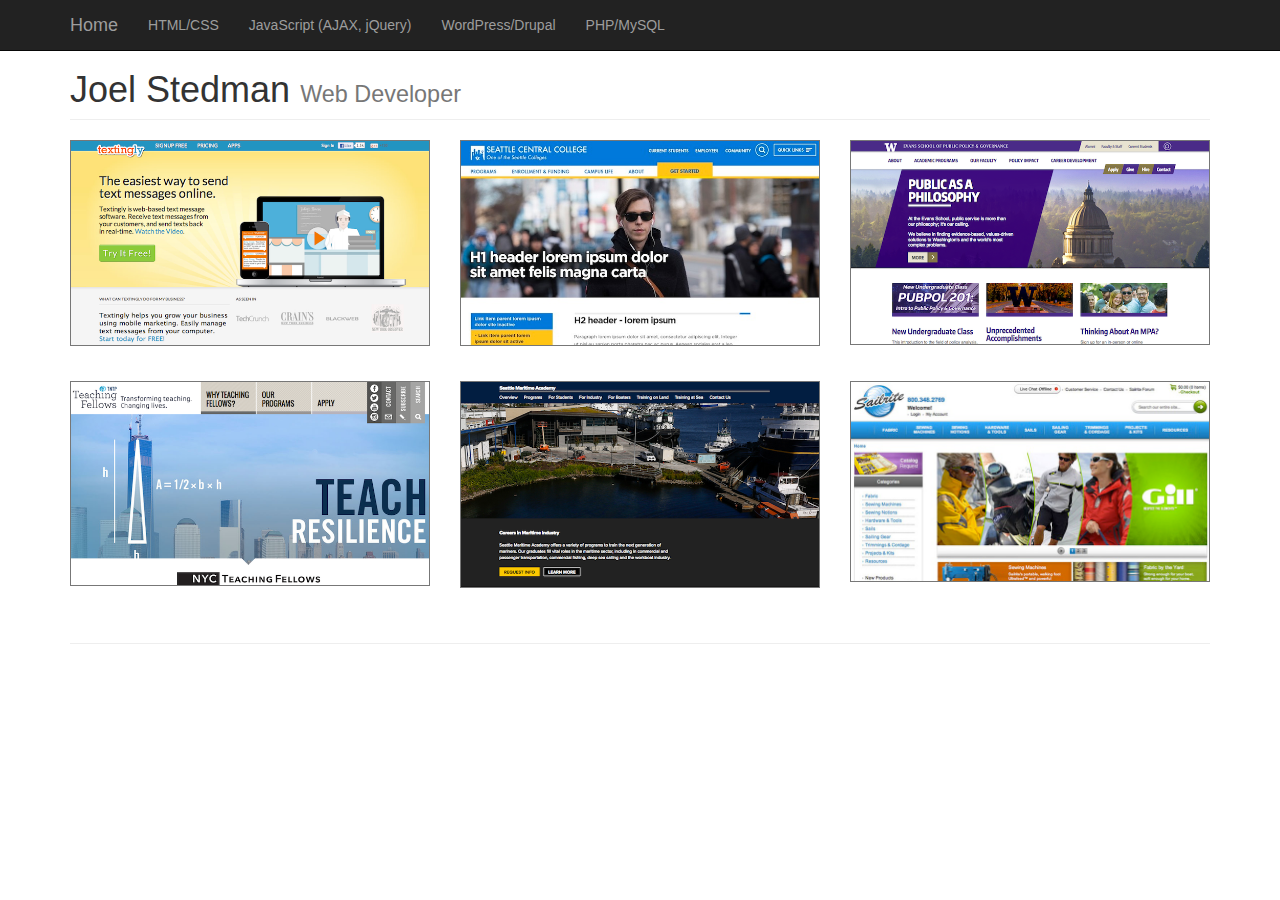
<file: index.html>
<!DOCTYPE html>
<html lang="en">

<head>

    <meta charset="utf-8">
    <meta http-equiv="X-UA-Compatible" content="IE=edge">
    <meta name="viewport" content="width=device-width, initial-scale=1">
    <meta name="description" content="">
    <meta name="author" content="">

    <title>Joel Stedman, Seattle, WA</title>

    <!-- Bootstrap Core CSS -->
    <link href="css/bootstrap.min.css" rel="stylesheet">

    <!-- Custom CSS -->
    <link href="css/3-col-portfolio.css" rel="stylesheet">

    <!-- HTML5 Shim and Respond.js IE8 support of HTML5 elements and media queries -->
    <!-- WARNING: Respond.js doesn't work if you view the page via file:// -->
    <!--[if lt IE 9]>
        <script src="https://oss.maxcdn.com/libs/html5shiv/3.7.0/html5shiv.js"></script>
        <script src="https://oss.maxcdn.com/libs/respond.js/1.4.2/respond.min.js"></script>
    <![endif]-->

</head>

<body>

    <!-- Navigation -->
    <nav class="navbar navbar-inverse navbar-fixed-top" role="navigation">
        <div class="container">
            <!-- Brand and toggle get grouped for better mobile display -->
            <div class="navbar-header">
                <button type="button" class="navbar-toggle" data-toggle="collapse" data-target="#bs-example-navbar-collapse-1">
                    <span class="sr-only">Toggle navigation</span>
                    <span class="icon-bar"></span>
                    <span class="icon-bar"></span>
                    <span class="icon-bar"></span>
                </button>
                <a class="navbar-brand" href="index.html">Home</a>
            </div>
            <!-- Collect the nav links, forms, and other content for toggling -->
            <div class="collapse navbar-collapse" id="bs-example-navbar-collapse-1">
                <ul class="nav navbar-nav">
                    <li>
                        <a href="html.html">HTML/CSS</a>
                    </li>
                    <li>
                        <a href="javascript.html">JavaScript (AJAX, jQuery)</a>
                    </li>
                    <li>
                        <a href="wordpress.html">WordPress/Drupal</a>
                    </li>
                    <li>
                        <a href="php.html">PHP/MySQL</a>
                    </li>
                </ul>
            </div>
            <!-- /.navbar-collapse -->
        </div>
        <!-- /.container -->
    </nav>

    <!-- Page Content -->
    <div class="container">

        <!-- Page Header -->
        <div class="row">
            <div class="col-lg-12">
                <h1 class="page-header">Joel Stedman
                    <small>Web Developer</small>
                </h1>
            </div>
        </div>
        <!-- /.row -->
<!-- *********************************************************************** -->
        <!-- Projects Row -->
        <div class="row">
            <div class="col-md-4 portfolio-item">
                
                    <img class="img-responsive" src="images/textingly.jpg" alt="">
                
                <p></p>
            </div>
            <div class="col-md-4 portfolio-item">
                
                    <img class="img-responsive" src="images/scc.jpg" alt=""> 
                  
                <p></p>
            </div>
            <div class="col-md-4 portfolio-item">
               
                    <img class="img-responsive" src="images/evans.jpg" alt="">
               
                <p></p>
            </div>
        </div>
        <!-- /.row -->

        <div class="row">
            <div class="col-md-4 portfolio-item">
                
                    <img class="img-responsive" src="images/teachingfellows.jpg" alt="">
               
                <p></p>
            </div>
            <div class="col-md-4 portfolio-item">
               
                    <img class="img-responsive" src="images/marine.jpg" alt="">
                
                <p></p>
            </div>
            <div class="col-md-4 portfolio-item">
                
                    <img class="img-responsive" src="images/sailrite.jpg" alt=""> 
                  
                <p></p>
            </div>
        </div>
        <!-- /.row -->


       

        <hr>

    </div>
    <!-- /.container -->

    <!-- jQuery -->
    <script src="js/jquery.js"></script>

    <!-- Bootstrap Core JavaScript -->
    <script src="js/bootstrap.min.js"></script>

</body>

</html>
</file>
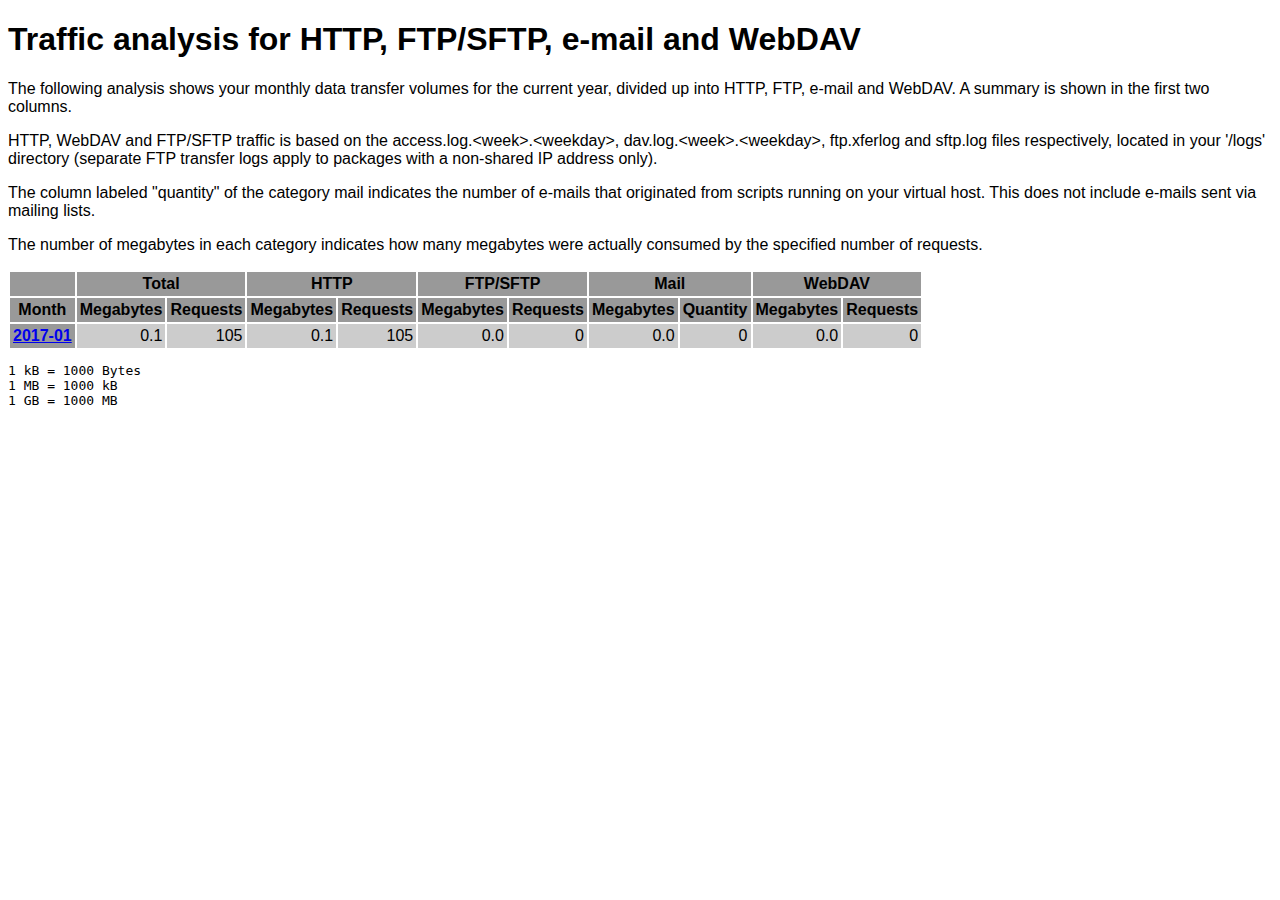
<file: logs/traffic.html/index.html>
<!DOCTYPE HTML PUBLIC "-//W3C//DTD HTML 4.01 Transitional//EN" "http://www.w3.org/TR/html4/loose.dtd">

<html>
<head>
<meta http-equiv="Content-Type" content="text/html; charset=utf-8">
<title>traffic.html</title>
<style type="text/css">
<!--
  em,h1,h2,h3,h4,h5,h6,form,input,br,hr,p,td,th,li,ul {
  font-family:Verdana,Arial,Helvetica,sans-serif; }

  td {color:#000000; background-color:#cccccc;}

  th {color:#000000; background-color:#999999;}
-->
</style>
</head>

<body bgcolor="#FFFFFF">


<!-- HEADER -->
<h1>Traffic analysis for HTTP, FTP/SFTP, e-mail and WebDAV</h1>
<p>
The following analysis shows your monthly data transfer volumes for
the current year, divided up into HTTP, FTP, e-mail and WebDAV.
A summary is shown in the first two columns.
</p>

<p>
HTTP, WebDAV and FTP/SFTP traffic is based on the access.log.&lt;week&gt;.&lt;weekday&gt;,
dav.log.&lt;week&gt;.&lt;weekday&gt;, ftp.xferlog and sftp.log files
respectively, located in your '/logs' directory (separate FTP transfer logs
apply to packages with a non-shared IP address only).
</p>

<p>
The column labeled "quantity" of the category mail indicates the number
of e-mails that originated from scripts running on your virtual host.
This does not include e-mails sent via mailing lists.
</p>

<p>
The number of megabytes in each category indicates how many megabytes
were actually consumed by the specified number of requests.
</p>

<table border="0" cellspacing="2" cellpadding="3">
<thead>
<tr>
<th></th>
<th colspan="2">Total</th>
<th colspan="2">HTTP</th>
<th colspan="2">FTP/SFTP</th>
<th colspan="2">Mail</th>
<th colspan="2">WebDAV</th>
</tr>
</thead>
<tbody>
<tr>
<th>Month</th>
<th>Megabytes</th><th>Requests</th>
<th>Megabytes</th><th>Requests</th>
<th>Megabytes</th><th>Requests</th>
<th>Megabytes</th><th>Quantity</th>
<th>Megabytes</th><th>Requests</th>
</tr>
<tr><th><a href="01.html">2017-01</a></th>
<td align="right">0.1</td><td align="right" style="border-left:0px;">105</td>
<td align="right">0.1</td><td align="right" style="border-left:0px;">105</td>
<td align="right">0.0</td><td align="right" style="border-left:0px;">0</td>
<td align="right">0.0</td><td align="right" style="border-left:0px;">0</td>
<td align="right">0.0</td><td align="right" style="border-left:0px;">0</td>
</tr>
<!-- 2017-01 0.064 105 0.064 105 0.000 0 0.000 0 0.000 0 -->
</tbody>
</table>

<!-- FOOTER -->
<pre>
1 kB = 1000 Bytes
1 MB = 1000 kB
1 GB = 1000 MB
</pre>


</body>
</html>
</file>
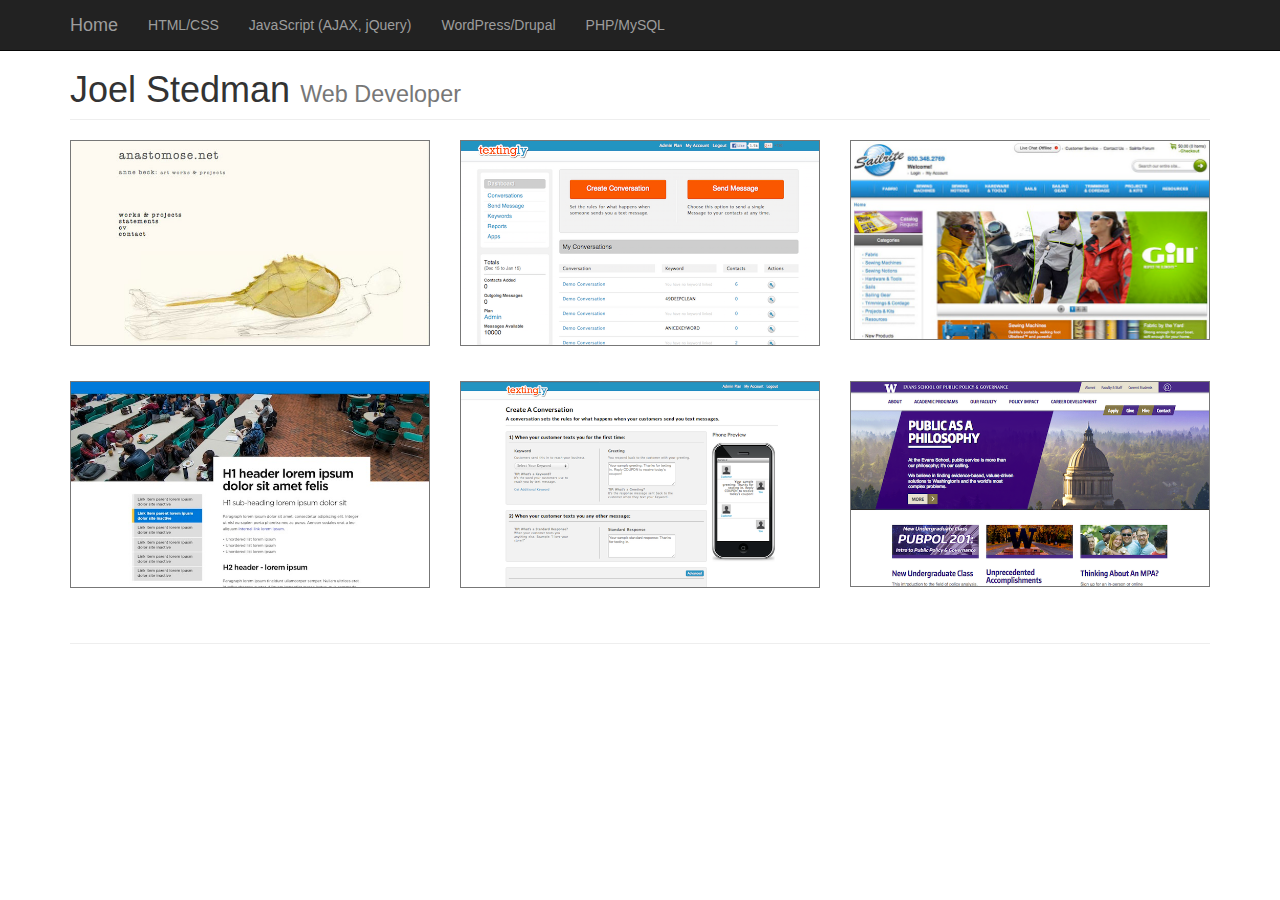
<file: html.html>
<!DOCTYPE html>
<html lang="en">

<head>

    <meta charset="utf-8">
    <meta http-equiv="X-UA-Compatible" content="IE=edge">
    <meta name="viewport" content="width=device-width, initial-scale=1">
    <meta name="description" content="">
    <meta name="author" content="">

    <title>Joel Stedman, Seattle, WA</title>

    <!-- Bootstrap Core CSS -->
    <link href="css/bootstrap.min.css" rel="stylesheet">

    <!-- Custom CSS -->
    <link href="css/3-col-portfolio.css" rel="stylesheet">

    <!-- HTML5 Shim and Respond.js IE8 support of HTML5 elements and media queries -->
    <!-- WARNING: Respond.js doesn't work if you view the page via file:// -->
    <!--[if lt IE 9]>
        <script src="https://oss.maxcdn.com/libs/html5shiv/3.7.0/html5shiv.js"></script>
        <script src="https://oss.maxcdn.com/libs/respond.js/1.4.2/respond.min.js"></script>
    <![endif]-->

</head>

<body>

    <!-- Navigation -->
    <nav class="navbar navbar-inverse navbar-fixed-top" role="navigation">
        <div class="container">
            <!-- Brand and toggle get grouped for better mobile display -->
            <div class="navbar-header">
                <button type="button" class="navbar-toggle" data-toggle="collapse" data-target="#bs-example-navbar-collapse-1">
                    <span class="sr-only">Toggle navigation</span>
                    <span class="icon-bar"></span>
                    <span class="icon-bar"></span>
                    <span class="icon-bar"></span>
                </button>
                <a class="navbar-brand" href="index.html">Home</a>
            </div>
            <!-- Collect the nav links, forms, and other content for toggling -->
            <div class="collapse navbar-collapse" id="bs-example-navbar-collapse-1">
                <ul class="nav navbar-nav">
                    <li>
                        <a href="html.html">HTML/CSS</a>
                    </li>
                    <li>
                        <a href="javascript.html">JavaScript (AJAX, jQuery)</a>
                    </li>
                    <li>
                        <a href="wordpress.html">WordPress/Drupal</a>
                    </li>
                    <li>
                        <a href="php.html">PHP/MySQL</a>
                    </li>
                </ul>
            </div>
            <!-- /.navbar-collapse -->
        </div>
        <!-- /.container -->
    </nav>

    <!-- Page Content -->
    <div class="container">

        <!-- Page Header -->
        <div class="row">
            <div class="col-lg-12">
                <h1 class="page-header">Joel Stedman
                    <small>Web Developer</small>
                </h1>
            </div>
        </div>
        <!-- /.row -->
<!-- *********************************************************************** -->
        <!-- Projects Row -->
        <div class="row">
            <div class="col-md-4 portfolio-item">
                
                    <img class="img-responsive" src="images/anastomose.jpg" alt="">
                
                <p></p>
            </div>
            <div class="col-md-4 portfolio-item">
                
                    <img class="img-responsive" src="images/textinglycreatesend.jpg" alt=""> 
                  
                <p></p>
            </div>
            <div class="col-md-4 portfolio-item">
               
                    <img class="img-responsive" src="images/sailrite.jpg" alt="">
               
                <p></p>
            </div>
        </div>
        <!-- /.row -->

        <div class="row">
            <div class="col-md-4 portfolio-item">
                
                    <img class="img-responsive" src="images/scc2.jpg" alt="">
               
                <p></p>
            </div>
            <div class="col-md-4 portfolio-item">
               
                    <img class="img-responsive" src="images/textinglyphone.jpg" alt="">
                
                <p></p>
            </div>
            <div class="col-md-4 portfolio-item">
                
                    <img class="img-responsive" src="images/evans.jpg" alt=""> 
                  
                <p></p>
            </div>
        </div>
        <!-- /.row -->


       

        <hr>

    </div>
    <!-- /.container -->

    <!-- jQuery -->
    <script src="js/jquery.js"></script>

    <!-- Bootstrap Core JavaScript -->
    <script src="js/bootstrap.min.js"></script>

</body>

</html>
</file>
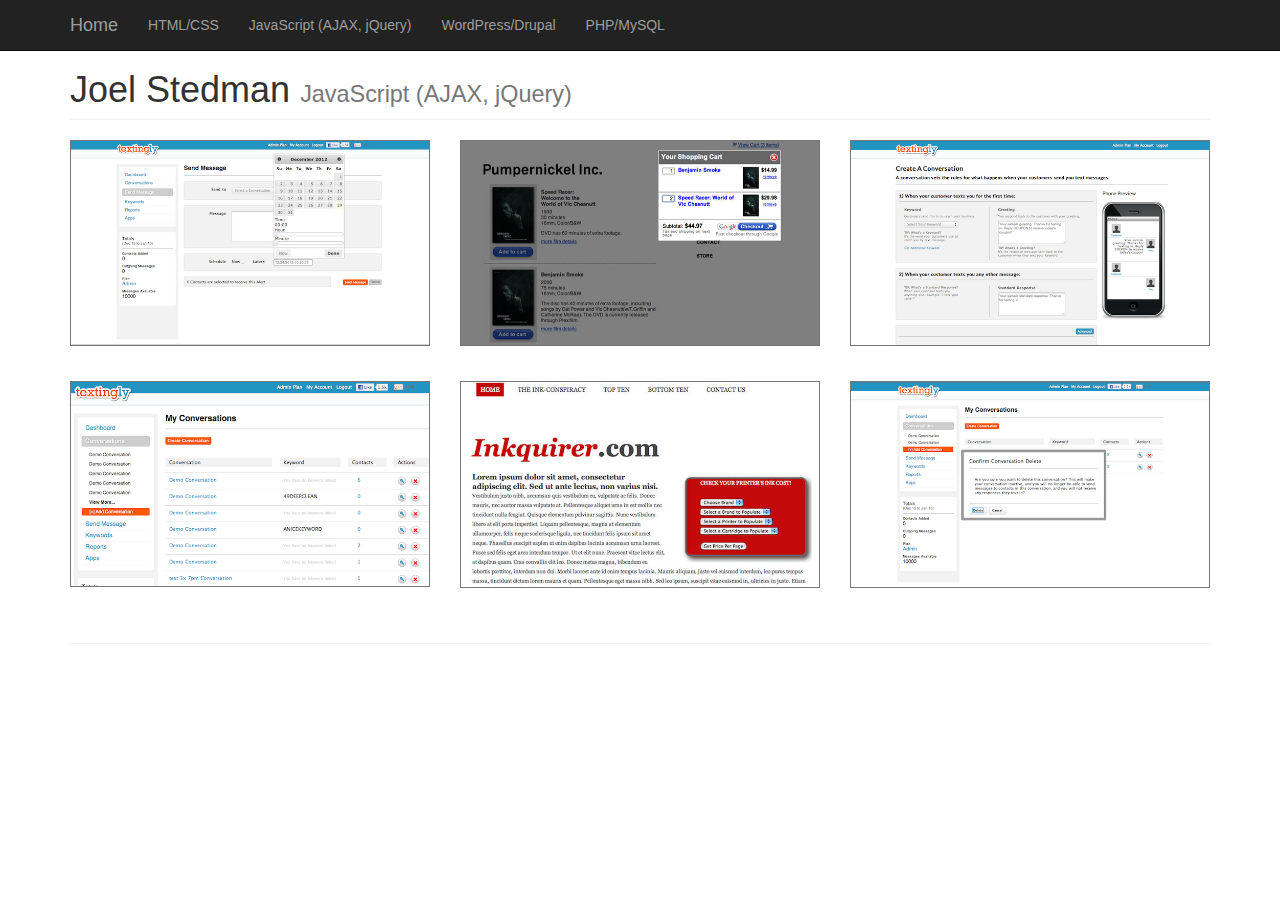
<file: javascript.html>
<!DOCTYPE html>
<html lang="en">

<head>

    <meta charset="utf-8">
    <meta http-equiv="X-UA-Compatible" content="IE=edge">
    <meta name="viewport" content="width=device-width, initial-scale=1">
    <meta name="description" content="">
    <meta name="author" content="">

    <title>Joel Stedman, Seattle, WA</title>

    <!-- Bootstrap Core CSS -->
    <link href="css/bootstrap.min.css" rel="stylesheet">

    <!-- Custom CSS -->
    <link href="css/3-col-portfolio.css" rel="stylesheet">

    <!-- HTML5 Shim and Respond.js IE8 support of HTML5 elements and media queries -->
    <!-- WARNING: Respond.js doesn't work if you view the page via file:// -->
    <!--[if lt IE 9]>
        <script src="https://oss.maxcdn.com/libs/html5shiv/3.7.0/html5shiv.js"></script>
        <script src="https://oss.maxcdn.com/libs/respond.js/1.4.2/respond.min.js"></script>
    <![endif]-->

</head>

<body>

    <!-- Navigation -->
    <nav class="navbar navbar-inverse navbar-fixed-top" role="navigation">
        <div class="container">
            <!-- Brand and toggle get grouped for better mobile display -->
            <div class="navbar-header">
                <button type="button" class="navbar-toggle" data-toggle="collapse" data-target="#bs-example-navbar-collapse-1">
                    <span class="sr-only">Toggle navigation</span>
                    <span class="icon-bar"></span>
                    <span class="icon-bar"></span>
                    <span class="icon-bar"></span>
                </button>
                <a class="navbar-brand" href="index.html">Home</a>
            </div>
            <!-- Collect the nav links, forms, and other content for toggling -->
            <div class="collapse navbar-collapse" id="bs-example-navbar-collapse-1">
                <ul class="nav navbar-nav">
                    <li>
                        <a href="html.html">HTML/CSS</a>
                    </li>
                    <li>
                        <a href="javascript.html">JavaScript (AJAX, jQuery)</a>
                    </li>
                    <li>
                        <a href="wordpress.html">WordPress/Drupal</a>
                    </li>
                    <li>
                        <a href="php.html">PHP/MySQL</a>
                    </li>
                </ul>
            </div>
            <!-- /.navbar-collapse -->
        </div>
        <!-- /.container -->
    </nav>

    <!-- Page Content -->
    <div class="container">

        <!-- Page Header -->
        <div class="row">
            <div class="col-lg-12">
                <h1 class="page-header">Joel Stedman
                    <small>JavaScript (AJAX, jQuery)</small>
                </h1>
            </div>
        </div>
        <!-- /.row -->
<!-- *********************************************************************** -->
        <!-- Projects Row -->
        <div class="row">
            <div class="col-md-4 portfolio-item">
                
                    <img class="img-responsive" src="images/textinglydatepicker.jpg" alt="">
                
                <p></p>
            </div>
            <div class="col-md-4 portfolio-item">
                
                    <img class="img-responsive" src="images/pumpernickel.jpg" alt=""> 
                  
                <p></p>
            </div>
            <div class="col-md-4 portfolio-item">
               
                    <img class="img-responsive" src="images/textinglyphone.jpg" alt="">
               
                <p></p>
            </div>
        </div>
        <div class="row">
            <div class="col-md-4 portfolio-item">
                
                    <img class="img-responsive" src="images/textinglyconversations.jpg" alt="">
                
                <p></p>
            </div>
            <div class="col-md-4 portfolio-item">
                
                    <img class="img-responsive" src="images/inkquirer.jpg" alt=""> 
                  
                <p></p>
            </div>
            <div class="col-md-4 portfolio-item">
               
                    <img class="img-responsive" src="images/textinglymodal.jpg" alt="">
               
                <p></p>
            </div>
        </div>
        <!-- /.row -->
        <hr>

    </div>
    <!-- /.container -->

    <!-- jQuery -->
    <script src="js/jquery.js"></script>

    <!-- Bootstrap Core JavaScript -->
    <script src="js/bootstrap.min.js"></script>

</body>

</html>
</file>
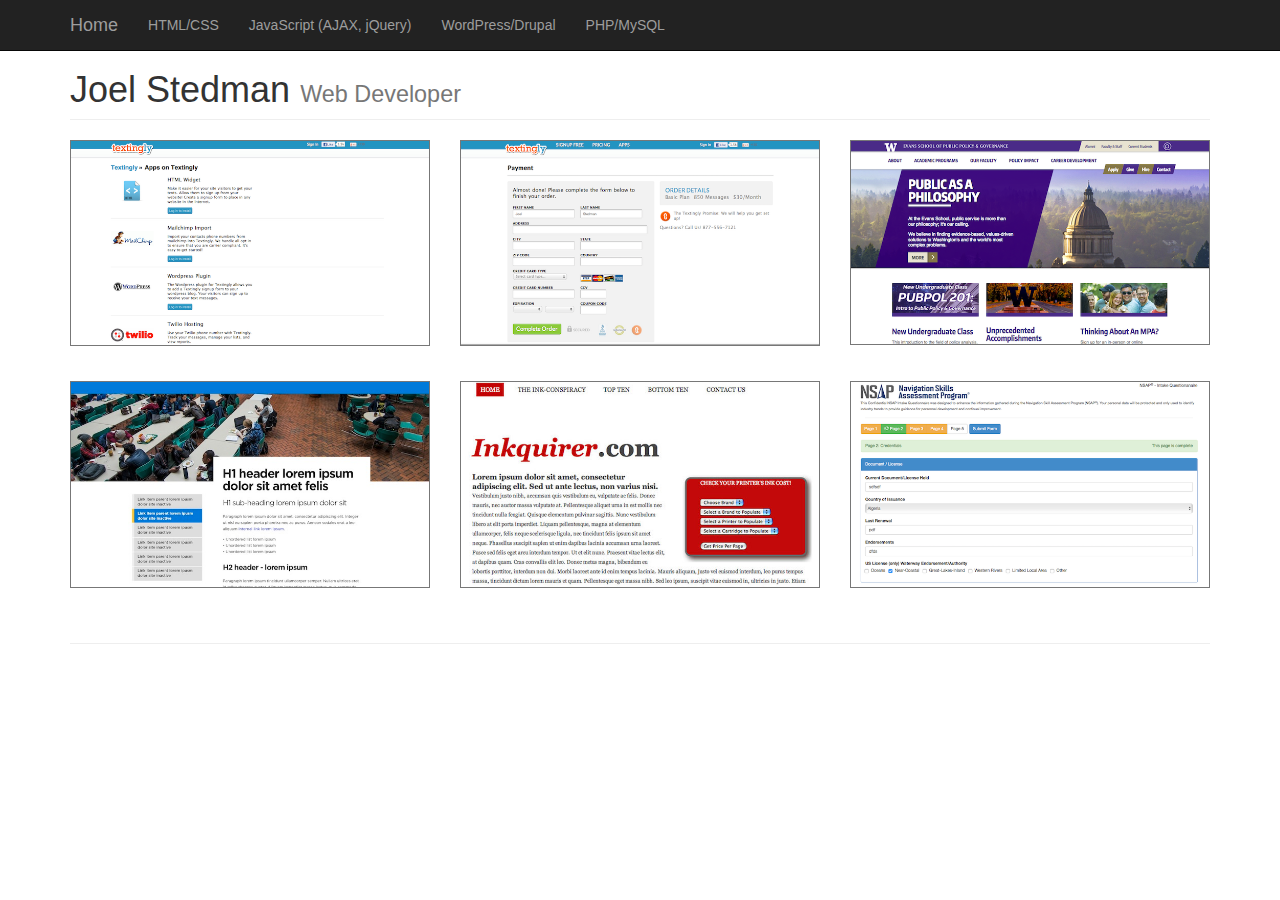
<file: php.html>
<!DOCTYPE html>
<html lang="en">

<head>

    <meta charset="utf-8">
    <meta http-equiv="X-UA-Compatible" content="IE=edge">
    <meta name="viewport" content="width=device-width, initial-scale=1">
    <meta name="description" content="">
    <meta name="author" content="">

    <title>Joel Stedman, Seattle, WA</title>

    <!-- Bootstrap Core CSS -->
    <link href="css/bootstrap.min.css" rel="stylesheet">

    <!-- Custom CSS -->
    <link href="css/3-col-portfolio.css" rel="stylesheet">

    <!-- HTML5 Shim and Respond.js IE8 support of HTML5 elements and media queries -->
    <!-- WARNING: Respond.js doesn't work if you view the page via file:// -->
    <!--[if lt IE 9]>
        <script src="https://oss.maxcdn.com/libs/html5shiv/3.7.0/html5shiv.js"></script>
        <script src="https://oss.maxcdn.com/libs/respond.js/1.4.2/respond.min.js"></script>
    <![endif]-->

</head>

<body>

    <!-- Navigation -->
    <nav class="navbar navbar-inverse navbar-fixed-top" role="navigation">
        <div class="container">
            <!-- Brand and toggle get grouped for better mobile display -->
            <div class="navbar-header">
                <button type="button" class="navbar-toggle" data-toggle="collapse" data-target="#bs-example-navbar-collapse-1">
                    <span class="sr-only">Toggle navigation</span>
                    <span class="icon-bar"></span>
                    <span class="icon-bar"></span>
                    <span class="icon-bar"></span>
                </button>
                <a class="navbar-brand" href="index.html">Home</a>
            </div>
            <!-- Collect the nav links, forms, and other content for toggling -->
            <div class="collapse navbar-collapse" id="bs-example-navbar-collapse-1">
                <ul class="nav navbar-nav">
                    <li>
                        <a href="html.html">HTML/CSS</a>
                    </li>
                    <li>
                        <a href="javascript.html">JavaScript (AJAX, jQuery)</a>
                    </li>
                    <li>
                        <a href="wordpress.html">WordPress/Drupal</a>
                    </li>
                    <li>
                        <a href="php.html">PHP/MySQL</a>
                    </li>
                </ul>
            </div>
            <!-- /.navbar-collapse -->
        </div>
        <!-- /.container -->
    </nav>

    <!-- Page Content -->
    <div class="container">

        <!-- Page Header -->
        <div class="row">
            <div class="col-lg-12">
                <h1 class="page-header">Joel Stedman
                    <small>Web Developer</small>
                </h1>
            </div>
        </div>
        <!-- /.row -->
<!-- *********************************************************************** -->
        <!-- Projects Row -->
        <div class="row">
            <div class="col-md-4 portfolio-item">
                
                    <img class="img-responsive" src="images/textinglyapps.jpg" alt="">
                
                <p></p>
            </div>
            <div class="col-md-4 portfolio-item">
                
                    <img class="img-responsive" src="images/textinglypayments.jpg" alt=""> 
                  
                <p></p>
            </div>
            <div class="col-md-4 portfolio-item">
               
                    <img class="img-responsive" src="images/evans.jpg" alt="">
               
                <p></p>
            </div>
        </div>
        <!-- /.row -->

        <div class="row">
            <div class="col-md-4 portfolio-item">
                
                    <img class="img-responsive" src="images/scc2.jpg" alt="">
               
                <p></p>
            </div>
            <div class="col-md-4 portfolio-item">
               
                    <img class="img-responsive" src="images/inkquirer.jpg" alt="">
                
                <p></p>
            </div>
            <div class="col-md-4 portfolio-item">
                
                    <img class="img-responsive" src="images/nsap.jpg" alt=""> 
                  
                <p></p>
            </div>
        </div>
        <!-- /.row -->


       

        <hr>

    </div>
    <!-- /.container -->

    <!-- jQuery -->
    <script src="js/jquery.js"></script>

    <!-- Bootstrap Core JavaScript -->
    <script src="js/bootstrap.min.js"></script>

</body>

</html>
</file>
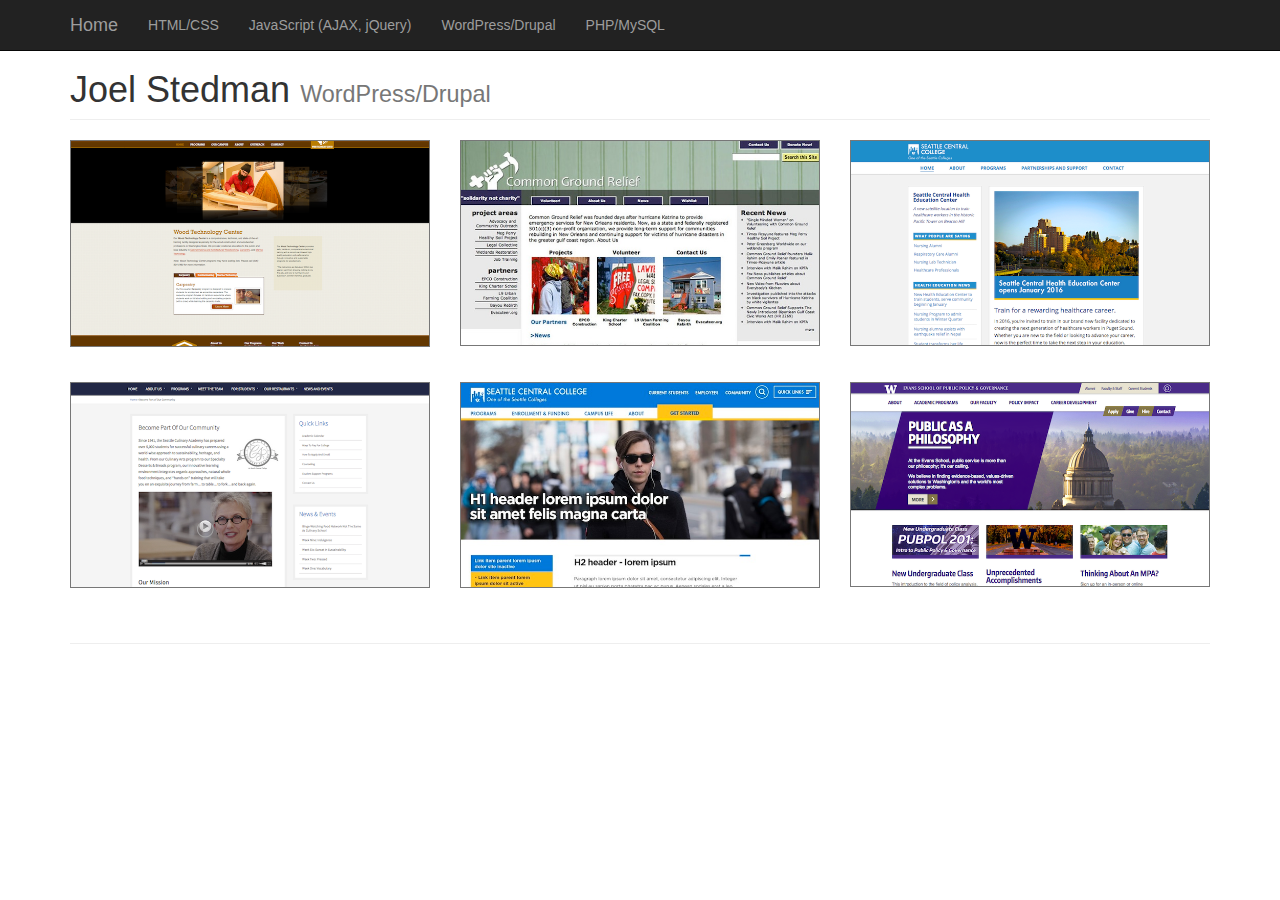
<file: wordpress.html>
<!DOCTYPE html>
<html lang="en">

<head>

    <meta charset="utf-8">
    <meta http-equiv="X-UA-Compatible" content="IE=edge">
    <meta name="viewport" content="width=device-width, initial-scale=1">
    <meta name="description" content="">
    <meta name="author" content="">

    <title>Joel Stedman, Seattle, WA</title>

    <!-- Bootstrap Core CSS -->
    <link href="css/bootstrap.min.css" rel="stylesheet">

    <!-- Custom CSS -->
    <link href="css/3-col-portfolio.css" rel="stylesheet">

    <!-- HTML5 Shim and Respond.js IE8 support of HTML5 elements and media queries -->
    <!-- WARNING: Respond.js doesn't work if you view the page via file:// -->
    <!--[if lt IE 9]>
        <script src="https://oss.maxcdn.com/libs/html5shiv/3.7.0/html5shiv.js"></script>
        <script src="https://oss.maxcdn.com/libs/respond.js/1.4.2/respond.min.js"></script>
    <![endif]-->

</head>

<body>

    <!-- Navigation -->
    <nav class="navbar navbar-inverse navbar-fixed-top" role="navigation">
        <div class="container">
            <!-- Brand and toggle get grouped for better mobile display -->
            <div class="navbar-header">
                <button type="button" class="navbar-toggle" data-toggle="collapse" data-target="#bs-example-navbar-collapse-1">
                    <span class="sr-only">Toggle navigation</span>
                    <span class="icon-bar"></span>
                    <span class="icon-bar"></span>
                    <span class="icon-bar"></span>
                </button>
                <a class="navbar-brand" href="index.html">Home</a>
            </div>
            <!-- Collect the nav links, forms, and other content for toggling -->
            <div class="collapse navbar-collapse" id="bs-example-navbar-collapse-1">
                <ul class="nav navbar-nav">
                    <li>
                        <a href="html.html">HTML/CSS</a>
                    </li>
                    <li>
                        <a href="javascript.html">JavaScript (AJAX, jQuery)</a>
                    </li>
                    <li>
                        <a href="wordpress.html">WordPress/Drupal</a>
                    </li>
                    <li>
                        <a href="php.html">PHP/MySQL</a>
                    </li>
                </ul>
            </div>
            <!-- /.navbar-collapse -->
        </div>
        <!-- /.container -->
    </nav>

    <!-- Page Content -->
    <div class="container">

        <!-- Page Header -->
        <div class="row">
            <div class="col-lg-12">
                <h1 class="page-header">Joel Stedman
                    <small>WordPress/Drupal</small>
                </h1>
            </div>
        </div>
        <!-- /.row -->
<!-- *********************************************************************** -->
        <!-- Projects Row -->
        <div class="row">
            <div class="col-md-4 portfolio-item">
                
                    <img class="img-responsive" src="images/woodworking.jpg" alt="">
                
                <p></p>
            </div>
            <div class="col-md-4 portfolio-item">
                
                    <img class="img-responsive" src="images/commonground.jpg" alt=""> 
                  
                <p></p>
            </div>
            <div class="col-md-4 portfolio-item">
               
                    <img class="img-responsive" src="images/pacifictower.jpg" alt="">
               
                <p></p>
            </div>
        </div>
        <!-- /.row -->

        <div class="row">
            <div class="col-md-4 portfolio-item">
                
                    <img class="img-responsive" src="images/culinary.jpg" alt="">
               
                <p></p>
            </div>
            <div class="col-md-4 portfolio-item">
               
                    <img class="img-responsive" src="images/scc.jpg" alt="">
                
                <p></p>
            </div>
            <div class="col-md-4 portfolio-item">
                
                    <img class="img-responsive" src="images/evans.jpg" alt=""> 
                  
                <p></p>
            </div>
        </div>
        <!-- /.row -->


       

        <hr>

    </div>
    <!-- /.container -->

    <!-- jQuery -->
    <script src="js/jquery.js"></script>

    <!-- Bootstrap Core JavaScript -->
    <script src="js/bootstrap.min.js"></script>

</body>

</html>
</file>
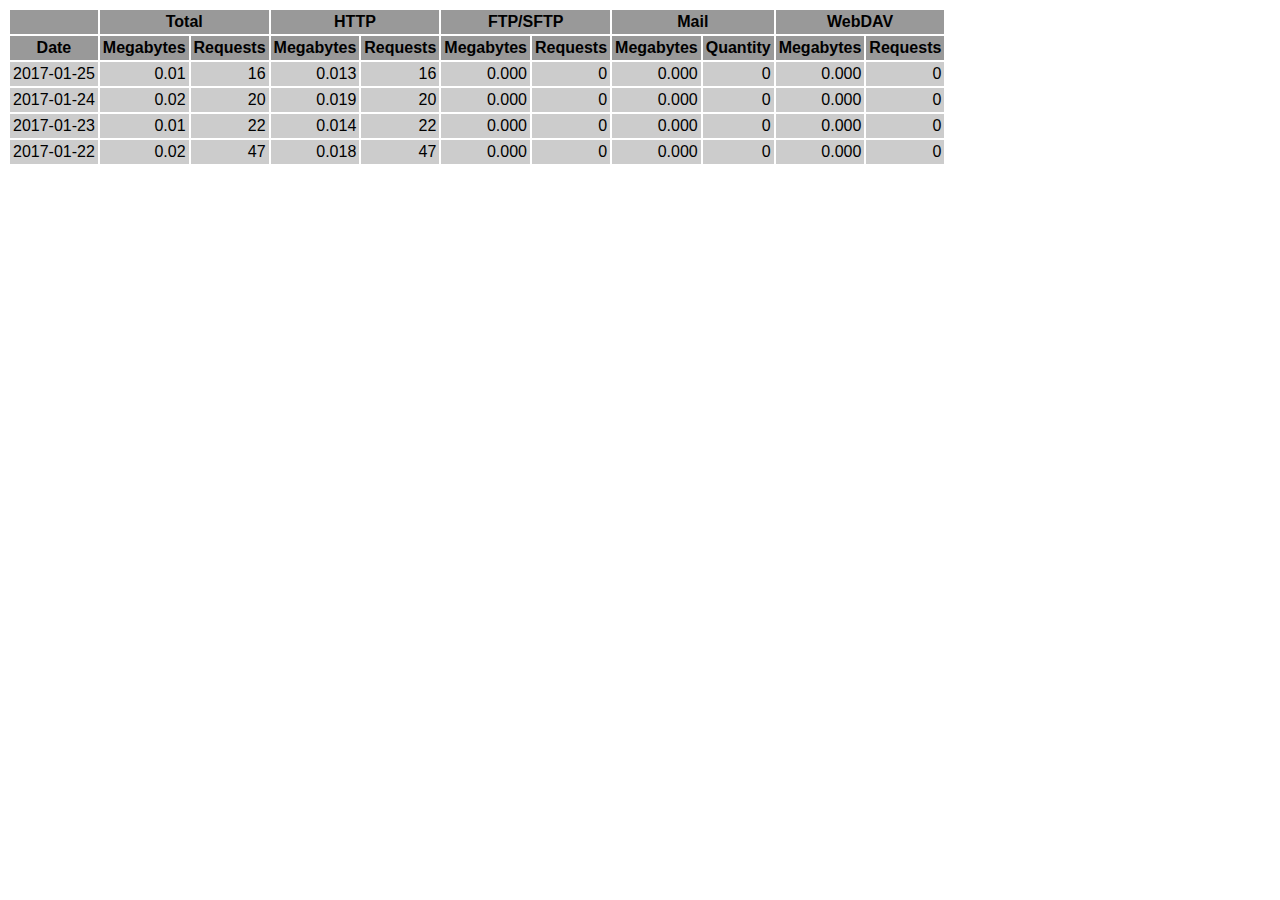
<file: logs/traffic.html/01.html>
<!DOCTYPE HTML PUBLIC "-//W3C//DTD HTML 4.01 Transitional//EN" "http://www.w3.org/TR/html4/loose.dtd">

<html>
<head>
<meta http-equiv="Content-Type" content="text/html; charset=utf-8">
<title>traffic.html</title>
<style type="text/css">
<!--
  em,h1,h2,h3,h4,h5,h6,form,input,br,hr,p,td,th,li,ul {
  font-family:Verdana,Arial,Helvetica,sans-serif; }

  td {color:#000000; background-color:#cccccc;}

  th {color:#000000; background-color:#999999;}
-->
</style>
</head>

<body bgcolor="#FFFFFF">

<table border="0" cellspacing="2" cellpadding="3">
<thead>
<tr>
<th></th>
<th colspan="2">Total</th>
<th colspan="2">HTTP</th>
<th colspan="2">FTP/SFTP</th>
<th colspan="2">Mail</th>
<th colspan="2">WebDAV</th>
</tr>
</thead>
<tbody>
<tr>
<th align="center">Date</th>
<th>Megabytes</th><th>Requests</th>
<th>Megabytes</th><th>Requests</th>
<th>Megabytes</th><th>Requests</th>
<th>Megabytes</th><th>Quantity</th>
<th>Megabytes</th><th>Requests</th>
</tr>
<tr>
<td>2017-01-25</td>
<td align="right">0.01</td><td align="right">16</td>
<td align=right>0.013</td><td align=right>16</td>
<td align=right>0.000</td><td align=right>0</td>
<td align=right>0.000</td><td align=right>0</td>
<td align=right>0.000</td><td align=right>0</td>
</tr>
<!-- 2017-01-25 0.013 16 0.013 16 0.000 0 0.000 0 0.000 0 -->
<tr>
<td>2017-01-24</td>
<td align="right">0.02</td><td align="right">20</td>
<td align=right>0.019</td><td align=right>20</td>
<td align=right>0.000</td><td align=right>0</td>
<td align=right>0.000</td><td align=right>0</td>
<td align=right>0.000</td><td align=right>0</td>
</tr>
<!-- 2017-01-24 0.019 20 0.019 20 0.000 0 0.000 0 0.000 0 -->
<tr>
<td>2017-01-23</td>
<td align="right">0.01</td><td align="right">22</td>
<td align=right>0.014</td><td align=right>22</td>
<td align=right>0.000</td><td align=right>0</td>
<td align=right>0.000</td><td align=right>0</td>
<td align=right>0.000</td><td align=right>0</td>
</tr>
<!-- 2017-01-23 0.014 22 0.014 22 0.000 0 0.000 0 0.000 0 -->
<tr>
<td>2017-01-22</td>
<td align="right">0.02</td><td align="right">47</td>
<td align=right>0.018</td><td align=right>47</td>
<td align=right>0.000</td><td align=right>0</td>
<td align=right>0.000</td><td align=right>0</td>
<td align=right>0.000</td><td align=right>0</td>
</tr>
<!-- 2017-01-22 0.018 47 0.018 47 0.000 0 0.000 0 0.000 0 -->
</tbody>
</table>

</body>
</html>
</file>
<file: css/3-col-portfolio.css>
/*!
 * Start Bootstrap - 3 Col Portfolio (http://startbootstrap.com/)
 * Copyright 2013-2016 Start Bootstrap
 * Licensed under MIT (https://github.com/BlackrockDigital/startbootstrap/blob/gh-pages/LICENSE)
 */

body {
    padding-top: 70px; /* Required padding for .navbar-fixed-top. Remove if using .navbar-static-top. Change if height of navigation changes. */
}

.portfolio-item {
    margin-bottom: 25px;
}

footer {
    margin: 50px 0;
}
</file>
